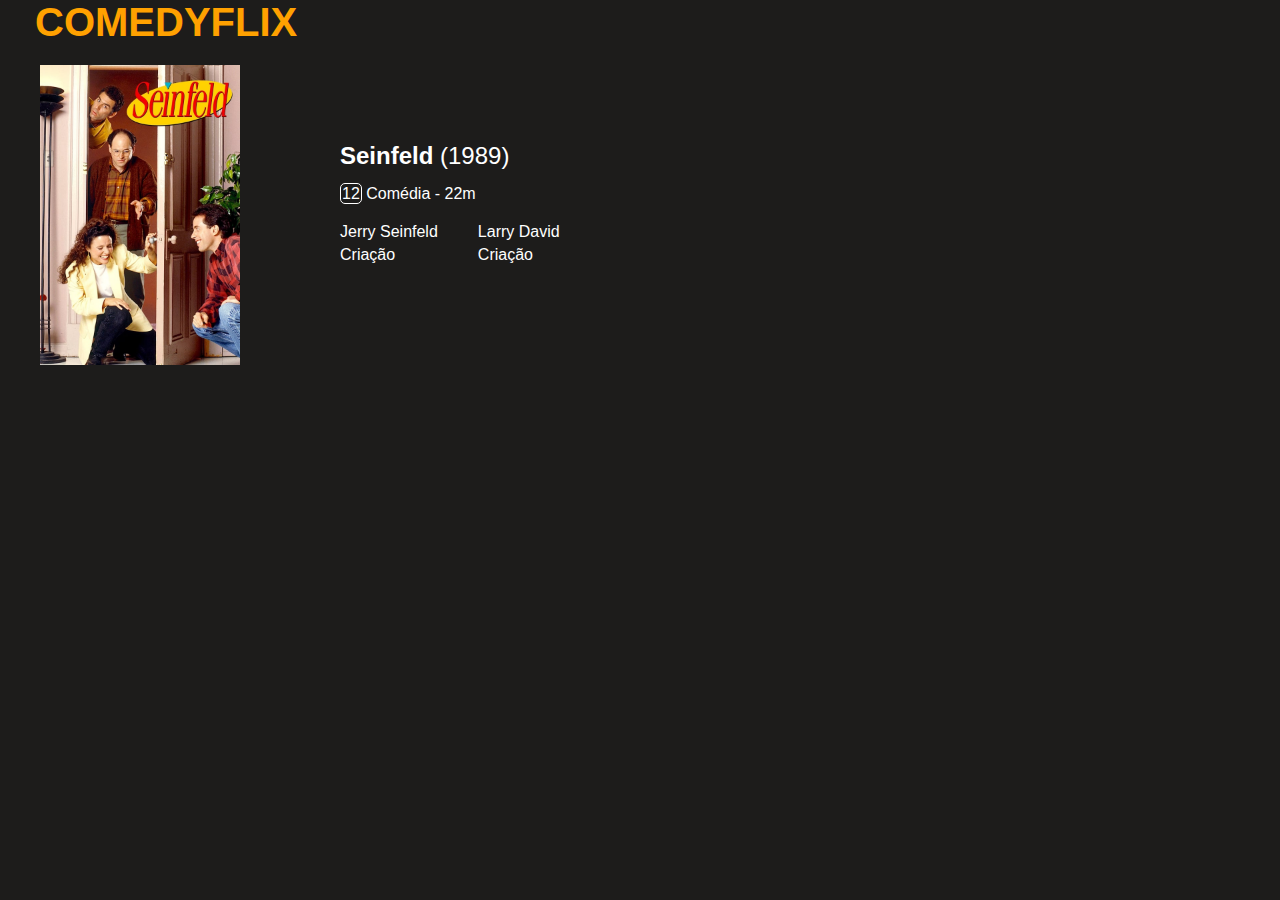
<file: popup.html>
<!DOCTYPE html>
<html lang="en">
<head>
    <meta charset="UTF-8">
    <meta http-equiv="X-UA-Compatible" content="IE=edge">
    <meta name="viewport" content="width=device-width, initial-scale=1.0">
    <title>MAIS INFORMAÇÕES</title>

    <link rel="stylesheet" href="/style/reset.css">
    <link rel="stylesheet" href="/style/main.css">
    <link rel="stylesheet" href="/style/popup.css">
</head>
<body>
    <header>
        <div class="container">
            <h2 class="logo">COMEDYFLIX</h2>            
        </div>
    </header>
    <main>
        <div class="popup">
            <img src="/img/capa seinfeld.jpg" alt="">
            <div class="texto">
                <h2>Seinfeld <span class="ano">(1989)</span></h2>
                <p class="genero"><span class="classificacao">12</span> Comédia - 22m</p>
                <div class="criador"><div>
                    <p>Jerry Seinfeld </p>
                    <p>Criação </p>
                </div>
                <div class="criador-2">
                    <p>Larry David </p>
                    <p>Criação </p>
                </div>
            </div>
                
            </div>
           
           
           

        </div>
    </main>
</body>
</html>
</file>
<file: style/main.css>
:root{
    --laranja:#ffa100;
    --cinza:  #1d1c1b ;
}
/*geral*/
body{
    background-color: var(--cinza);
    font-family: 'Gill Sans', 'Gill Sans MT', Calibri, 'Trebuchet MS', sans-serif;
    color: white;
}



header .container{
    display: flex;
    flex-direction: row;
    align-items: center;
    justify-content: space-between;
    
}

header .logo{
    color: var(--laranja);
    font-family: 'Oswald', sans-serif;
    font-size: 40px;
    margin-left: 5px;
    
}

header nav{
    margin-right: 10px;
    
}
header nav a{
    color: #aaa;
    margin-left: 10px;
    text-decoration: none;
    
}

header nav a:hover{
    color: #fff;
}

/*filme-principal*/

.filme-principal{
    font-size: 16px;
    background-image: linear-gradient(rgba(0,0,0,.50), rgba(0,0,0,.50)), url(/img/seinfeld-capa.jpg);
    height: 500px;
    background-size:cover;
    display: flex;
    flex-direction: column;
    align-items: flex-start;
    justify-content: center;
    
}

.filme-principal .title{
    font-size: 40px;
    margin-top: 15%;
    font-family: 'Trebuchet MS', 'Lucida Sans Unicode', 'Lucida Grande', 'Lucida Sans', Arial, sans-serif;
    
}

.filme-principal .description{
    margin-bottom: 40px;
    margin-top: 10px;
    
}

.botao{
    background-color: rgba(255,161,0,.50);
    border: none;
    color: white;
    font-size: 12px;
    padding: 10px 30px;
    margin-right: 15px;
    cursor: pointer;
    border-radius: 5px;
    transition: .3s, ease-out;
}

.botao:hover{
    background-color: #ffa100;
    color: white;
    font-weight: bold;
    
}

.botao i{
    padding-right: 8px;
}

.botao a{
    text-decoration: none;
    color: white;
}

.container{
    margin-left: 30px;
}

.filme-principal .container{
    width: 70%;
}

.box-filme{
    width: 100%;
    max-height: 100%;

}

.carrosel{
    margin-top: 10px;
}

.carrosel h3{
    margin-bottom: 10px;
    margin-left: 10px;
}

footer{
    padding: 1em;
    text-align: center;
    font-weight: 200;
    text-decoration: none;
    
}

footer a{
    text-decoration: none;
    color: white;
}
</file>
<file: style/popup.css>
.popup{
    display: flex;
    text-align: center;
}

.popup img{
    width: 200px;
    margin-left: 40px;
    margin-top: 20px;
} 

.texto{
    display: flex;
    flex-direction: column;
    text-align: justify;
    justify-content: center;
    margin-left: 100px;
    margin-bottom: 5px;
}

.criador{ 
    display: flex;
    margin-top: 15px;

}

.criador p{ 
    margin-top: 5px;
    
}

.criador-2{
    margin-left: 40px;
}

.ano{
    font-weight: 100;
    margin-bottom: 5px;
}

.classificacao{
    border: solid 1px;
    border-radius: 5px;
    padding: 1px;
}

.genero{
    margin-top:15px;
}
</file>
